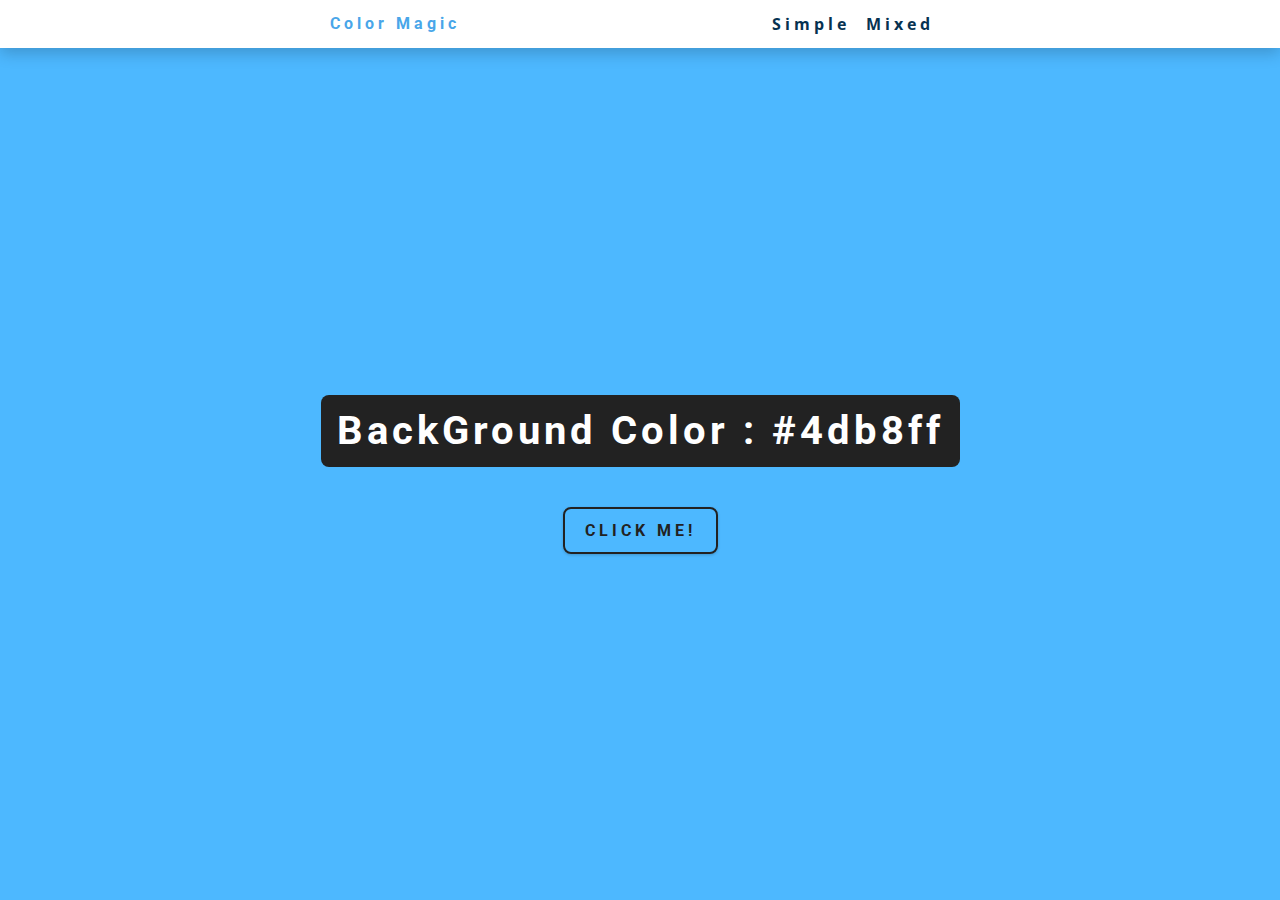
<file: index.html>
<!DOCTYPE html>
<html lang="en">
  <head>
    <meta charset="UTF-8" />
    <meta name="viewport" content="width=device-width, initial-scale=1.0" />
    <title>Color Magic || Simple</title>
    <!-- styles -->
    <link rel="stylesheet" href="styles.css" />
  </head>
  <body>
   <nav>
     <div class="nav-center">
      <h4>
        Color Magic
      </h4>
      <ul class="nav-links">
          <li>
            <a href="index.html">Simple</a>
          </li>
          <li>
            <a href="hex.html">Mixed</a>
          </li>
      </ul>
     </div>
   </nav>
   <main>
     <div class="container">
       <h2>BackGround Color :
         <span class="colorCode">
          #4db8ff
         </span>
       </h2>
      <button class="btn btn-hero"  id="changeBtn">
Click Me!
      </button>
     </div>
   </main>
    <!-- javascript -->
    <script src="app.js"></script>
  </body>
</html>
</file>
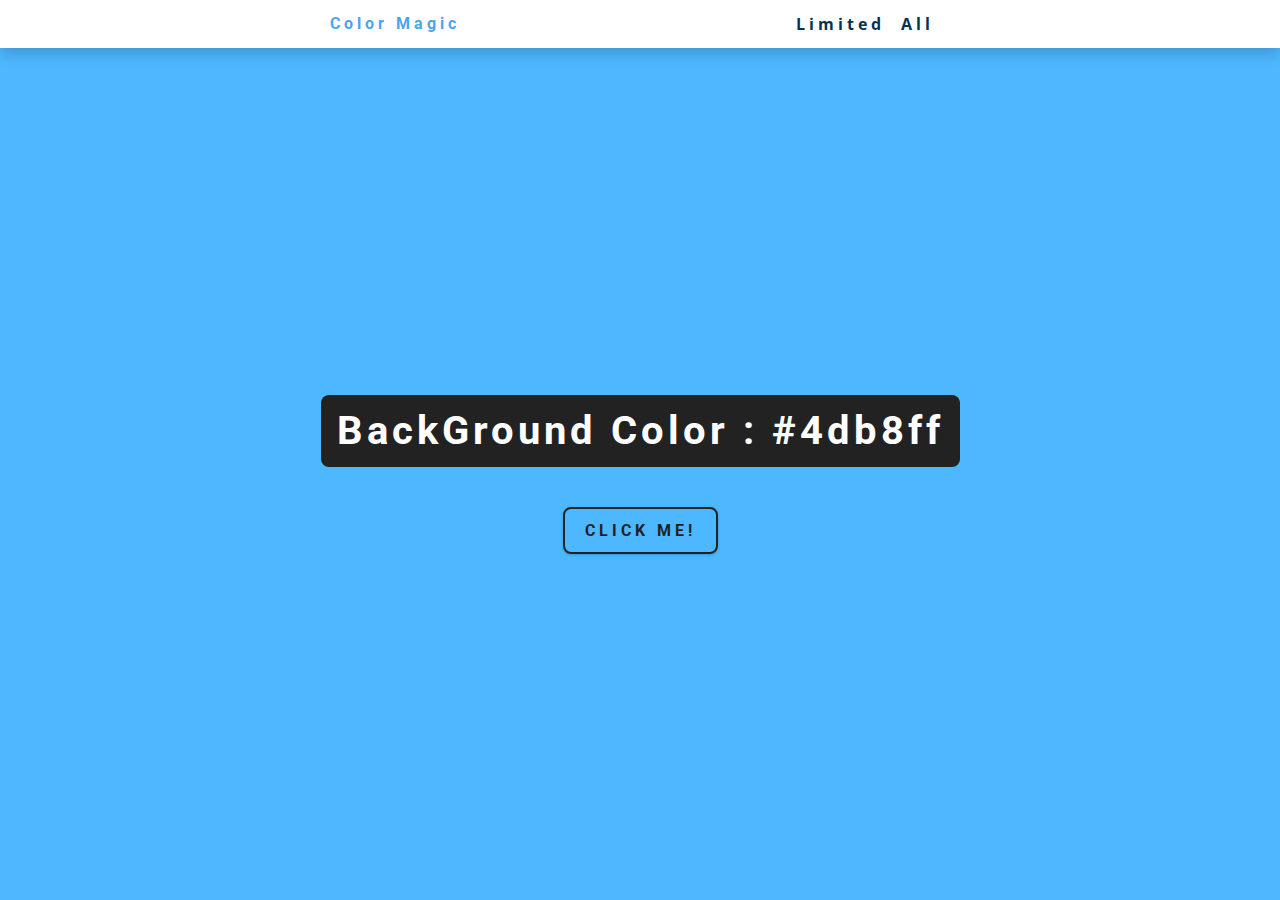
<file: hex.html>
<!DOCTYPE html>
<html lang="en">
  <head>
    <meta charset="UTF-8" />
    <meta name="viewport" content="width=device-width, initial-scale=1.0" />
    <title>Color Magic || Hex</title>
    <!-- styles -->
    <link rel="stylesheet" href="styles.css" />
  </head>

  <body>
    <nav>
      <div class="nav-center">
       <h4>
         Color Magic
       </h4>
       <ul class="nav-links">
           <li>
             <a href="index.html">Limited</a>
           </li>
           <li>
             <a href="hex.html">All</a>
           </li>
       </ul>
      </div>
    </nav>
    <main>
      <div class="container">
        <h2>BackGround Color :
          <span class="colorCode">
            #4db8ff
          </span>
        </h2>
       <button class="btn btn-hero"  id="changeBtn">
 Click Me!
       </button>
      </div>
    </main>
    <!-- javascript -->
    <script src="hex.js"></script>
  </body>
</html>
</file>
<file: styles.css>
/*
=============== 
Fonts
===============
*/
@import url("https://fonts.googleapis.com/css?family=Open+Sans|Roboto:400,700&display=swap");

/*
=============== 
Variables
===============
*/

:root {
  /* dark shades of primary color*/
  --clr-primary-1: hsl(205, 86%, 17%);
  --clr-primary-2: hsl(205, 77%, 27%);
  --clr-primary-3: hsl(205, 72%, 37%);
  --clr-primary-4: hsl(205, 63%, 48%);
  /* primary/main color */
  --clr-primary-5: hsl(205, 78%, 60%);
  /* lighter shades of primary color */
  --clr-primary-6: hsl(205, 89%, 70%);
  --clr-primary-7: hsl(205, 90%, 76%);
  --clr-primary-8: hsl(205, 86%, 81%);
  --clr-primary-9: hsl(205, 90%, 88%);
  --clr-primary-10: hsl(205, 100%, 96%);
  /* darkest grey - used for headings */
  --clr-grey-1: hsl(209, 61%, 16%);
  --clr-grey-2: hsl(211, 39%, 23%);
  --clr-grey-3: hsl(209, 34%, 30%);
  --clr-grey-4: hsl(209, 28%, 39%);
  /* grey used for paragraphs */
  --clr-grey-5: hsl(210, 22%, 49%);
  --clr-grey-6: hsl(209, 23%, 60%);
  --clr-grey-7: hsl(211, 27%, 70%);
  --clr-grey-8: hsl(210, 31%, 80%);
  --clr-grey-9: hsl(212, 33%, 89%);
  --clr-grey-10: hsl(206, 33%, 96%);
  --clr-white: #fff;
  --clr-red-dark: hsl(360, 67%, 44%);
  --clr-red-light: hsl(360, 71%, 66%);
  --clr-green-dark: hsl(125, 67%, 44%);
  --clr-green-light: hsl(125, 71%, 66%);
  --clr-black: #222;
  --ff-primary: "Roboto", sans-serif;
  --ff-secondary: "Open Sans", sans-serif;
  --transition: all 0.3s linear;
  --spacing: 0.25rem;
  --radius: 0.5rem;
  --light-shadow: 0 5px 15px rgba(0, 0, 0, 0.1);
  --dark-shadow: 0 5px 15px rgba(0, 0, 0, 0.2);
  --max-width: 1170px;
  --fixed-width: 620px;
}
/*
=============== 
Global Styles
===============
*/

*,
::after,
::before {
  margin: 0;
  padding: 0;
  box-sizing: border-box;
}
body {
  font-family: var(--ff-secondary);
  background: var(--clr-grey-10);
  color: var(--clr-grey-1);
  line-height: 1.5;
  font-size: 0.875rem;
}
ul {
  list-style-type: none;
}
a {
  text-decoration: none;
}
img:not(.nav-logo) {
  width: 100%;
  display: block;
}

h1,
h2,
h3,
h4 {
  letter-spacing: var(--spacing);
  text-transform: capitalize;
  line-height: 1.25;
  margin-bottom: 0.75rem;
  font-family: var(--ff-primary);
}
h1 {
  font-size: 3rem;
}
h2 {
  font-size: 2rem;
}
h3 {
  font-size: 1.25rem;
}
h4 {
  font-size: 0.875rem;
}
p {
  margin-bottom: 1.25rem;
  color: var(--clr-grey-5);
}
@media screen and (min-width: 800px) {
  h1 {
    font-size: 4rem;
  }
  h2 {
    font-size: 2.5rem;
  }
  h3 {
    font-size: 1.75rem;
  }
  h4 {
    font-size: 1rem;
  }
  body {
    font-size: 1rem;
  }
  h1,
  h2,
  h3,
  h4 {
    line-height: 1;
  }
}
/*  global classes */

.btn {
  font-family: var(--ff-primary);
  text-transform: uppercase;
  background: transparent;
  color: var(--clr-black);
  padding: 0.375rem 0.75rem;
  letter-spacing: var(--spacing);
  display: inline-block;
  font-weight: 700;
  transition: var(--transition);
  font-size: 0.875rem;
  border: 2px solid var(--clr-black);
  cursor: pointer;
  box-shadow: 0 1px 3px rgba(0, 0, 0, 0.2);
  border-radius: var(--radius);
}
.btn:hover {
  color: var(--clr-white);
  background: var(--clr-black);
}
.btn-hero {
  font-size: 1rem;
  padding: 0.75rem 1.25rem;
}
/* section */
.section {
  padding: 5rem 0;
}

.section-center {
  width: 90vw;
  margin: 0 auto;
  max-width: 1170px;
}
@media screen and (min-width: 992px) {
  .section-center {
    width: 95vw;
  }
}
/*
=============== 
Nav
===============
*/
nav {
  background: var(--clr-white);
  height: 3rem;
  display: grid;
  align-items: center;
  box-shadow: var(--dark-shadow);
}
.nav-center {
  width: 90vw;
  max-width: var(--fixed-width);
  margin: 0 auto;
  display: flex;
  align-items: center;
  justify-content: space-between;
}
.nav-center h4 {
  margin-bottom: 0;
  color: var(--clr-primary-5);
}
.nav-links {
  display: flex;
}
nav a {
  text-transform: capitalize;
  font-weight: 700;
  font-size: 1rem;
  color: var(--clr-primary-1);
  letter-spacing: var(--spacing);
  margin-right: 1rem;
}
nav a:hover {
  color: var(--clr-primary-5);
}
/*
=============== 
Container
===============
*/
main {
  min-height: calc(100vh - 3rem);
  display: grid;
  place-items: center;
}
.container {
  text-align: center;
}
.container h2 {
  background: var(--clr-black);
  color: var(--clr-white);
  padding: 1rem;
  border-radius: var(--radius);
  margin-bottom: 2.5rem;
}
.color {
  color: var(--clr-primary-5);
}
body{
background-color: #4db8ff;
}
</file>
